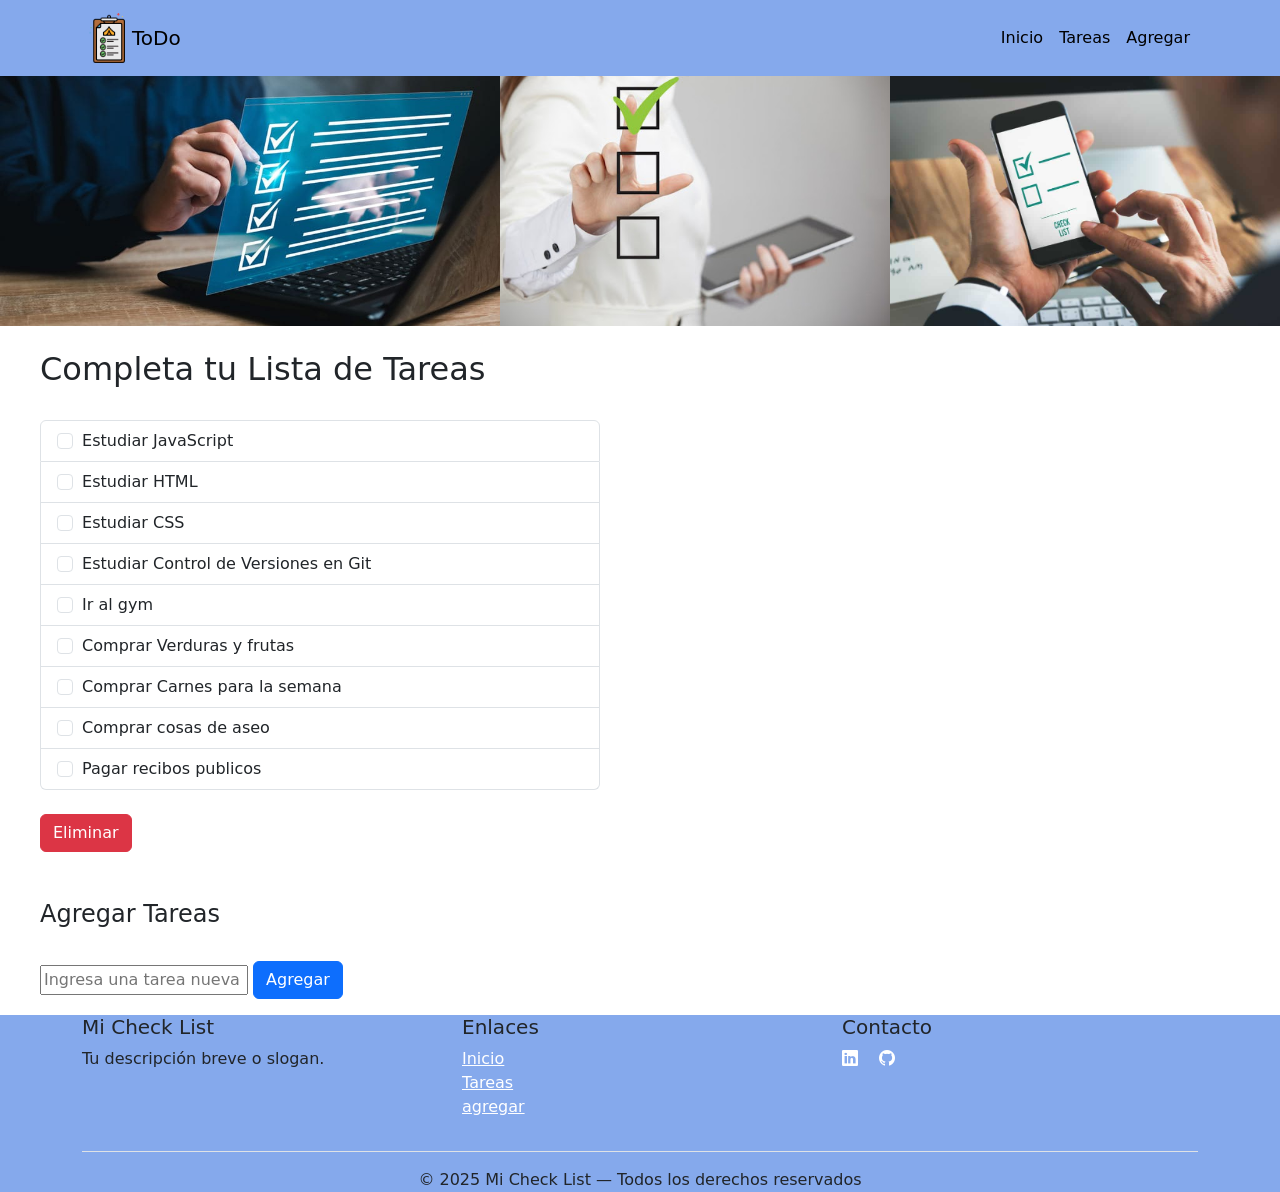
<file: LabBootstrap/index.html>
<!DOCTYPE html>
<html lang="es">

<head>
    <meta charset="UTF-8">
    <meta name="viewport" content="width=device-width, initial-scale=1.0">
    <title>Laboratorio Bootstrap</title>
    <link rel="stylesheet" href="style.css">
    <link href="https://cdn.jsdelivr.net/npm/bootstrap@5.3.8/dist/css/bootstrap.min.css" rel="stylesheet"
        integrity="sha384-sRIl4kxILFvY47J16cr9ZwB07vP4J8+LH7qKQnuqkuIAvNWLzeN8tE5YBujZqJLB" crossorigin="anonymous">
    <link rel="stylesheet" href="https://cdn.jsdelivr.net/npm/bootstrap-icons@1.11.3/font/bootstrap-icons.css">
</head>

<body>

    <nav class="navbar navbar-expand-lg "> <!--lg para cambiar menu a boton-->
        <div class="container">
            <a class="navbar-brand d-flex align-items-center" href="#inicio">
                <img src="img/lista.png" alt="Logo" width="50" height="50" class="d-inline-block align-text-top">
                ToDo
            </a>
            <!-- Botón Hamburguesa -->
            <button class="navbar-toggler" type="button" data-bs-toggle="collapse" data-bs-target="#navbarMenu">
                <span class="navbar-toggler-icon"></span>
            </button>
            <!-- Menu -->
            <div class="collapse navbar-collapse" id="navbarMenu">
                <ul class="navbar-nav ms-auto mb-2 mb-lg-0">
                    <li class="nav-item"><a class="nav-link active" href="#inicio">Inicio</a></li>
                    <li class="nav-item"><a class="nav-link" href="#tareas">Tareas</a></li>
                    <li class="nav-item"><a class="nav-link" href="#agregar">Agregar</a></li>
                </ul>
            </div>
        </div>
    </nav>
    <div id="inicio">
        <img src="img/checklist.png" alt="check1" class="img-fija">
        <img src="img/otra.png" alt="check2" class="img-fija">
        <img src="img/check.png" alt="check2" class="img-fija">
    </div>
    <section id="tareas" class="w-50">
        <br>
        <h2>Completa tu Lista de Tareas</h2><br>
        <ul id="lista-tareas" class="list-group">
            <li class="list-group-item">
                <input class="form-check-input me-1" type="checkbox" value="" id="firstCheckbox">
                <label class="form-check-label" for="firstCheckbox">Estudiar JavaScript</label>
            </li>
            <li class="list-group-item">
                <input class="form-check-input me-1" type="checkbox" value="" id="secondCheckbox">
                <label class="form-check-label" for="secondCheckbox">Estudiar HTML</label>
            </li>
            <li class="list-group-item">
                <input class="form-check-input me-1" type="checkbox" value="" id="thirdCheckbox">
                <label class="form-check-label" for="thirdCheckbox">Estudiar CSS</label>
            </li>
            <li class="list-group-item">
                <input class="form-check-input me-1" type="checkbox" value="" id="thirdCheckbox1">
                <label class="form-check-label" for="thirdCheckbox1">Estudiar Control de Versiones en Git</label>
            </li>
            <li class="list-group-item">
                <input class="form-check-input me-1" type="checkbox" value="" id="thirdCheckbox2">
                <label class="form-check-label" for="thirdCheckbox2">Ir al gym</label>
            </li>
            <li class="list-group-item">
                <input class="form-check-input me-1" type="checkbox" value="" id="thirdCheckbox3">
                <label class="form-check-label" for="thirdCheckbox3">Comprar Verduras y frutas</label>
            </li>
            <li class="list-group-item">
                <input class="form-check-input me-1" type="checkbox" value="" id="thirdCheckbox4">
                <label class="form-check-label" for="thirdCheckbox4">Comprar Carnes para la semana</label>
            </li>
            <li class="list-group-item">
                <input class="form-check-input me-1" type="checkbox" value="" id="thirdCheckbox5">
                <label class="form-check-label" for="thirdCheckbox5">Comprar cosas de aseo</label>
            </li>
            <li class="list-group-item">
                <input class="form-check-input me-1" type="checkbox" value="" id="thirdCheckbox6">
                <label class="form-check-label" for="thirdCheckbox6">Pagar recibos publicos</label>
            </li>
        </ul>
        <br>
        <li class="list-group-item">
            <button id="btneliminar" class="btn btn-danger">Eliminar</button>
        </li>
    </section>
    <!-- Alerta exitosa-->
    <section id="agregar">
        <br><br>
        <h4>Agregar Tareas</h4><br>
        <div id="alerta" class="alert alert-success d-none" role="alert">
            ¡Tarea agregada con éxito!
        </div>
        <form id="formulario" class="mb-3">
            <input type="text" id="newtarea" class="form" placeholder="Ingresa una tarea nueva" required>
            <button id="btnagregar" class="btn btn-primary">Agregar</button>
        </form>
    </section>

    <footer>
        <div class="container">
            <div class="row">
                <div class="col-md-4 mb-3">
                    <h5>Mi Check List</h5>
                    <p>Tu descripción breve o slogan.</p>
                </div>
                <div class="col-md-4 mb-3">
                    <h5>Enlaces</h5>
                    <ul class="list-unstyled">
                        <li><a href="#inicio" class="text-white">Inicio</a></li>
                        <li><a href="#tareas" class="text-white">Tareas</a></li>
                        <li><a href="#agregar" class="text-white">agregar</a></li>
                    </ul>
                </div>
                <div class="col-md-4 mb-3">
                    <h5>Contacto</h5>
                    <a href="www.linkedin.com/in/danna-sofia-salamanca-obando-desarrolladora-fullstack" class="text-white me-3"><i class="bi bi-linkedin"></i></a>
                    <a href="https://github.com/salobando" class="text-white me-3"><i class="bi bi-github"></i></a>
                </div>
            </div>
            <div class="text-center pt-3 border-top">
                © 2025 Mi Check List — Todos los derechos reservados
            </div>

        </div>
    </footer>

    <!-- Script para Botón Hamburguesa -->
    <script src="https://cdn.jsdelivr.net/npm/bootstrap@5.3.2/dist/js/bootstrap.bundle.min.js"></script>
    <script src="script.js"></script>
</body>

</html>
</file>
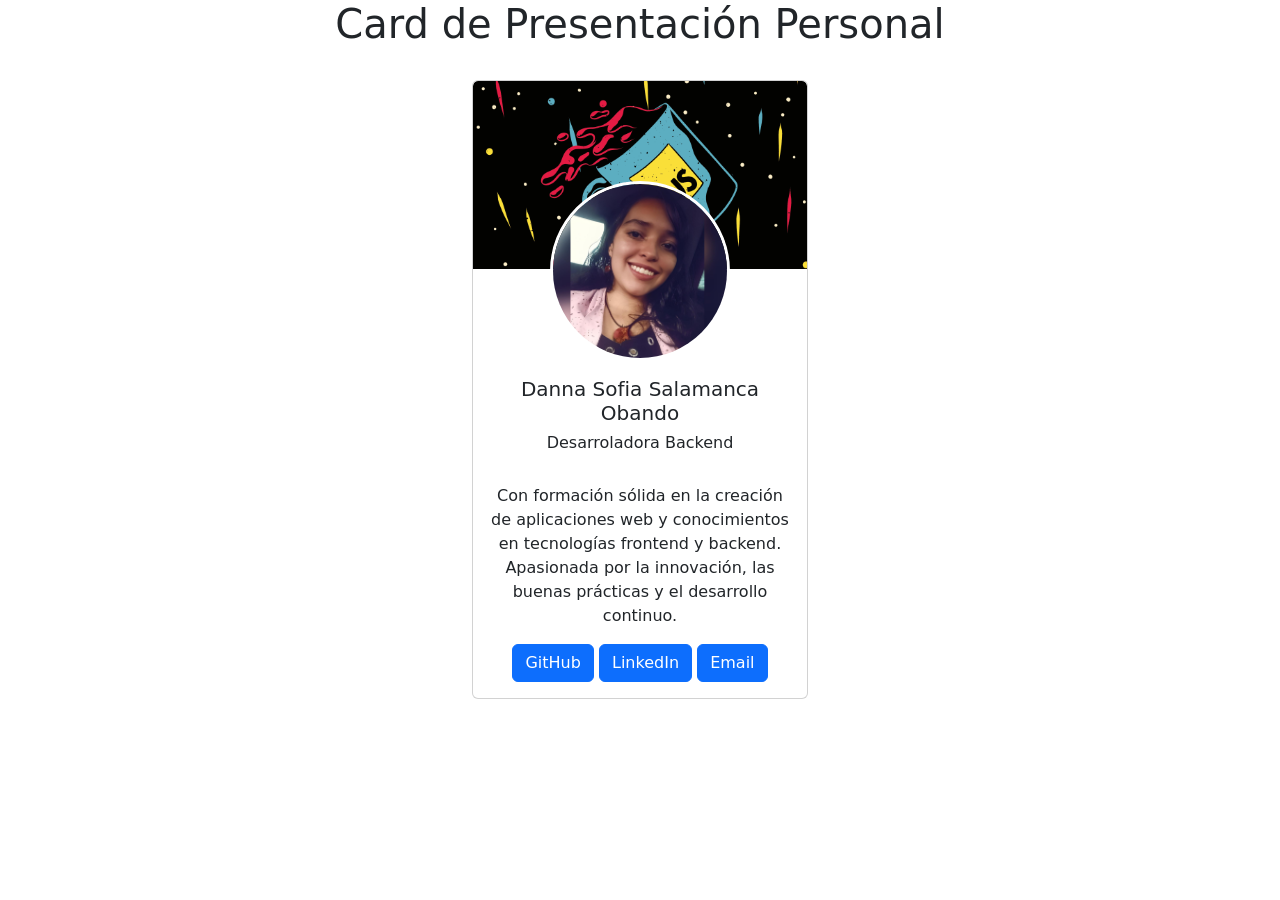
<file: LabCard/index.html>
<!DOCTYPE html>
<html lang="es">

<head>
    <meta charset="UTF-8">
    <meta name="viewport" content="width=device-width, initial-scale=1.0">
    <title>My Card</title>
    <link rel="stylesheet" href="style.css">
    <link href="https://cdn.jsdelivr.net/npm/bootstrap@5.3.8/dist/css/bootstrap.min.css" rel="stylesheet"
        integrity="sha384-sRIl4kxILFvY47J16cr9ZwB07vP4J8+LH7qKQnuqkuIAvNWLzeN8tE5YBujZqJLB" crossorigin="anonymous">
</head>

<body>
    <h1>Card de Presentación Personal</h1>
    <br>
    <div class="card card-custom">
        <div class="img1">
            <img src="fondo.png" class="card-img-top" alt="">
        </div>
        <div class="img2">
            <img src="foto.jpeg" class="card-img-top" alt="">
        </div>
        <div class="card-body">
            <h5 class="card-title">Danna Sofia Salamanca Obando</h5>
            <h6>Desarroladora Backend </h6>
            <br>
            <p class="card-text">                
                Con formación sólida en la creación de aplicaciones web y conocimientos en tecnologías frontend y backend. 
                Apasionada por la innovación, las buenas prácticas y el desarrollo continuo.
            </p>
            <div>
            </div>
            <a href="https://github.com/salobando" class="btn btn-primary" target="_blank">GitHub</a>
            <a href="https://www.linkedin.com/in/danna-sofia-salamanca-obando-desarrolladora-fullstack/" class="btn btn-primary" target="_blank">LinkedIn</a>  
            <a href="salobando2023@gmail.com" class="btn btn-primary" target="_blank">Email</a>  
        </div>
    </div>

</body>

</html>
</file>
<file: LabBootstrap/style.css>
.navbar, footer{
    background-color: rgba(99, 145, 231, 0.781);
}
.navbar-brand, .nav-link{
    color: rgb(0, 0, 0) !important;
}
.nav-link:hover {
  color: hsl(0, 0%, 100%) !important; 
}
section{
    padding: 0px 40px;
}

#inicio {
    display: flex;
}

.img-fija {
    height: 250px;
    width: 40%;
    object-fit: cover;
}
</file>
<file: LabCard/style.css>
body {
    background: #ddd;
    display: flex;
    align-items: center;  
    height: 100vh;             /* Ocupa toda la pantalla */
    flex-direction: column;    /* Mantiene el h1 arriba */   
}

.card {
    overflow: hidden;
    border-radius: 30px;
    box-shadow:#9b9999;
    transition: all 400ms ease;
}

.card:hover{
    box-shadow:5px 5px 20px rgba(0, 0, 0, 0.4);
    transform: translateY(-3%);
}

.card-custom {
    width: 21rem;
}

.card-body {
    padding: 10px 0;
    text-align:center;
}

.img1 {
    height: 200px;
    width: 100%;
    border-radius: 15px;
}

.img2 {
    position: relative;
    display: block;
    margin: auto;
    height: 180px;
    width: 180px;
    border-radius: 50%;
    border: 3px solid #fff;
    margin-top: -100px;
    overflow: hidden;
}
</file>
